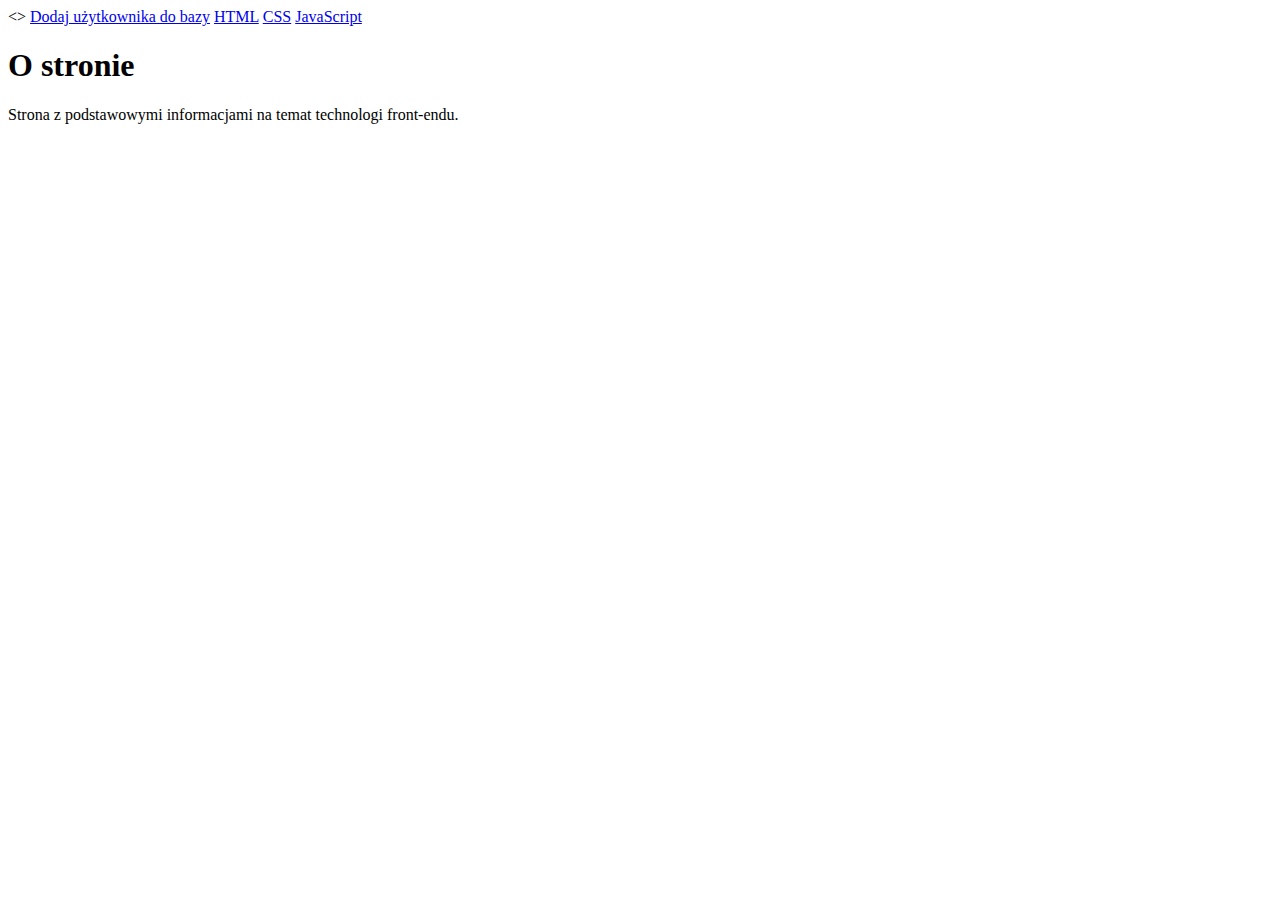
<file: simple-spring-master2/target/classes/templates/index.html>
<!DOCTYPE html>
<html lang="pl">
<head>
    <meta charset="UTF-8">
    <title>Strona o HTML</title>
    <meta name="description" content="Podstawowe informacje o HTML, CSS i JS">
    <meta name="keywords" content="html, css, javascript, sda, tarr">
</head>
<body>
<header>
    <>
        <a href="/add-user">Dodaj użytkownika do bazy</a>
        <a href="start_html.html">HTML</a>
        <a href="start_css.html">CSS</a>
        <a href="start_js.html">JavaScript</a>
    </nav>
</header>
<main>
    <article>
        <H1>O stronie</H1>
        <p>Strona z podstawowymi informacjami na temat technologi front-endu.</p>
    </article>
</main>
<footer>

</footer>
</body>
</html>
</file>
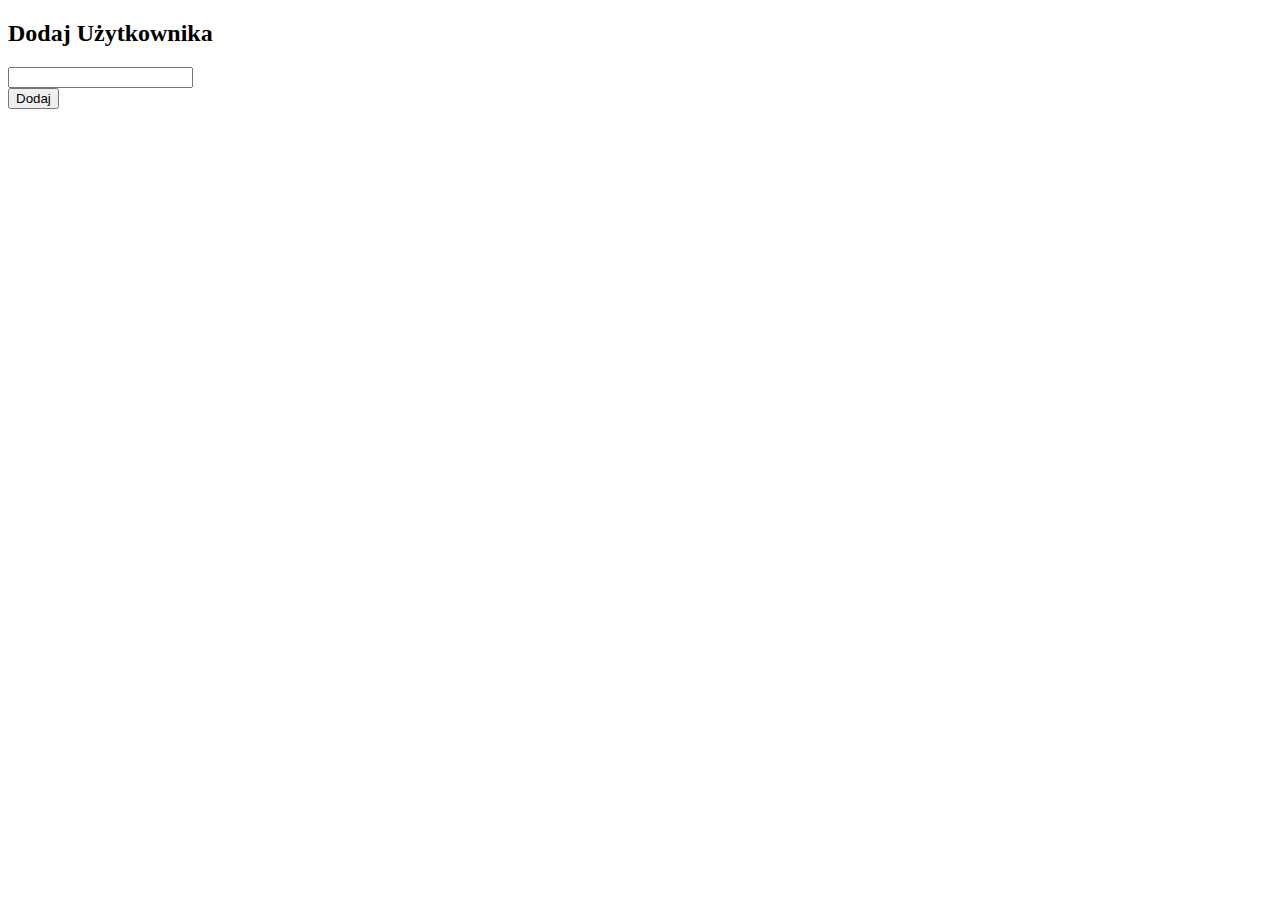
<file: simple-spring-master/target/classes/templates/createUserForm.html>
<!DOCTYPE html>
<html lang="en">
<head>
    <meta charset="UTF-8">
    <title>Title</title>
</head>
<body>
<h2>Dodaj Użytkownika</h2>
<form action="/add-user" method="post">
    <input type="text" name="name"><br>
    <input type="submit" value="Dodaj">

</form>

</body>
</html>
</file>
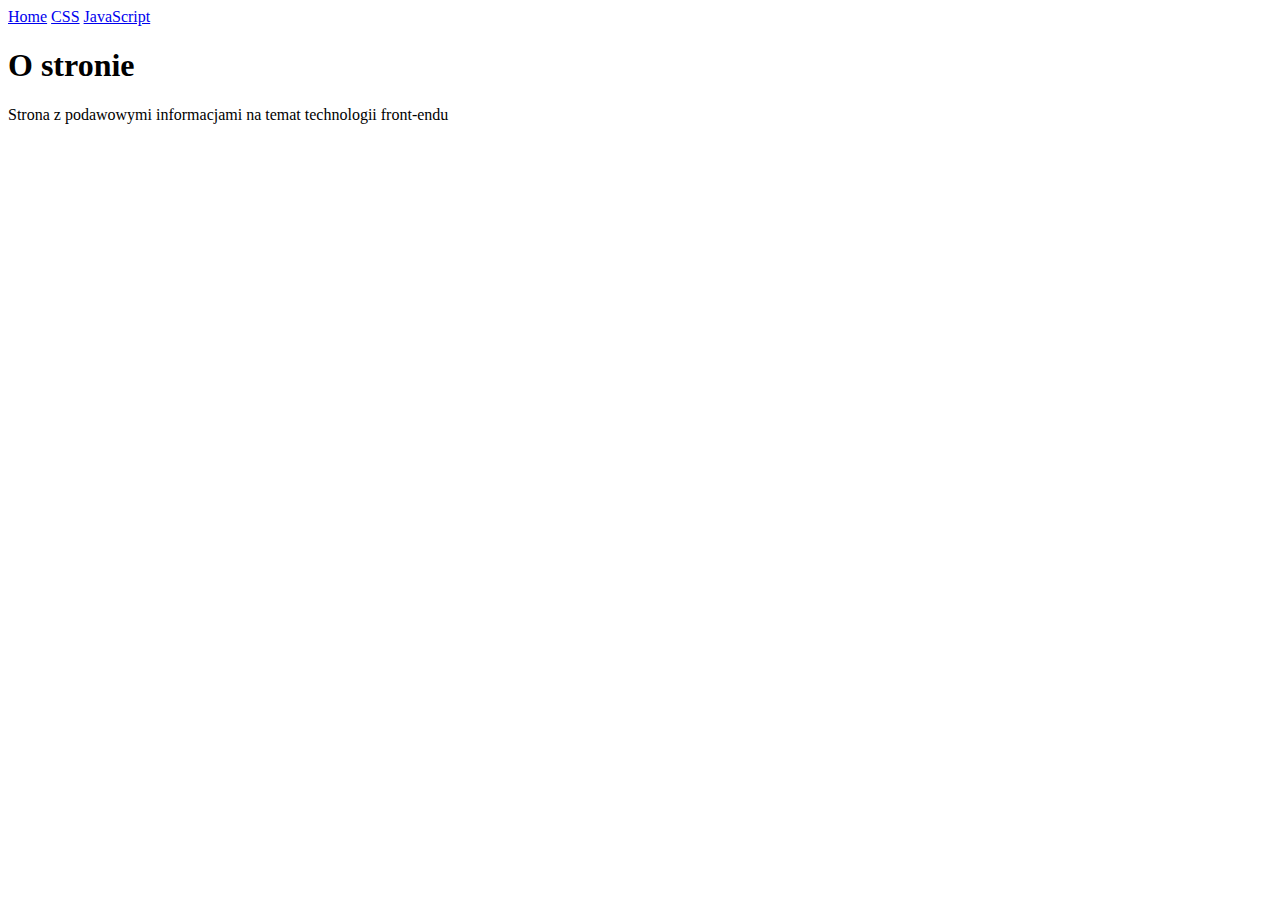
<file: simple-spring-master/target/classes/templates/start_css.html>
<!DOCTYPE html>
<html lang="pl">
<head>
    <meta charset="UTF-8">
    <title>Strona o HTML</title>
    <meta name=""description" content = "Podstawowe informacje o HTML, CSS i JD">
    <meta name=" keywords content = "html, css, javascript, sda, tarr">

</head>
<body>

<header>
    <nav>
        <a href="index.html">Home</a>
        <a href = "start_css.html">CSS</a>
        <a href = "start_js.html">JavaScript</a>
        <main><article>
            <H1>O stronie</H1>
            <p> Strona z podawowymi informacjami na temat technologii front-endu</p>
        </article>
        </main>
        <footer>

        </footer>

    </nav>
</header>

</body>
</html>
</file>
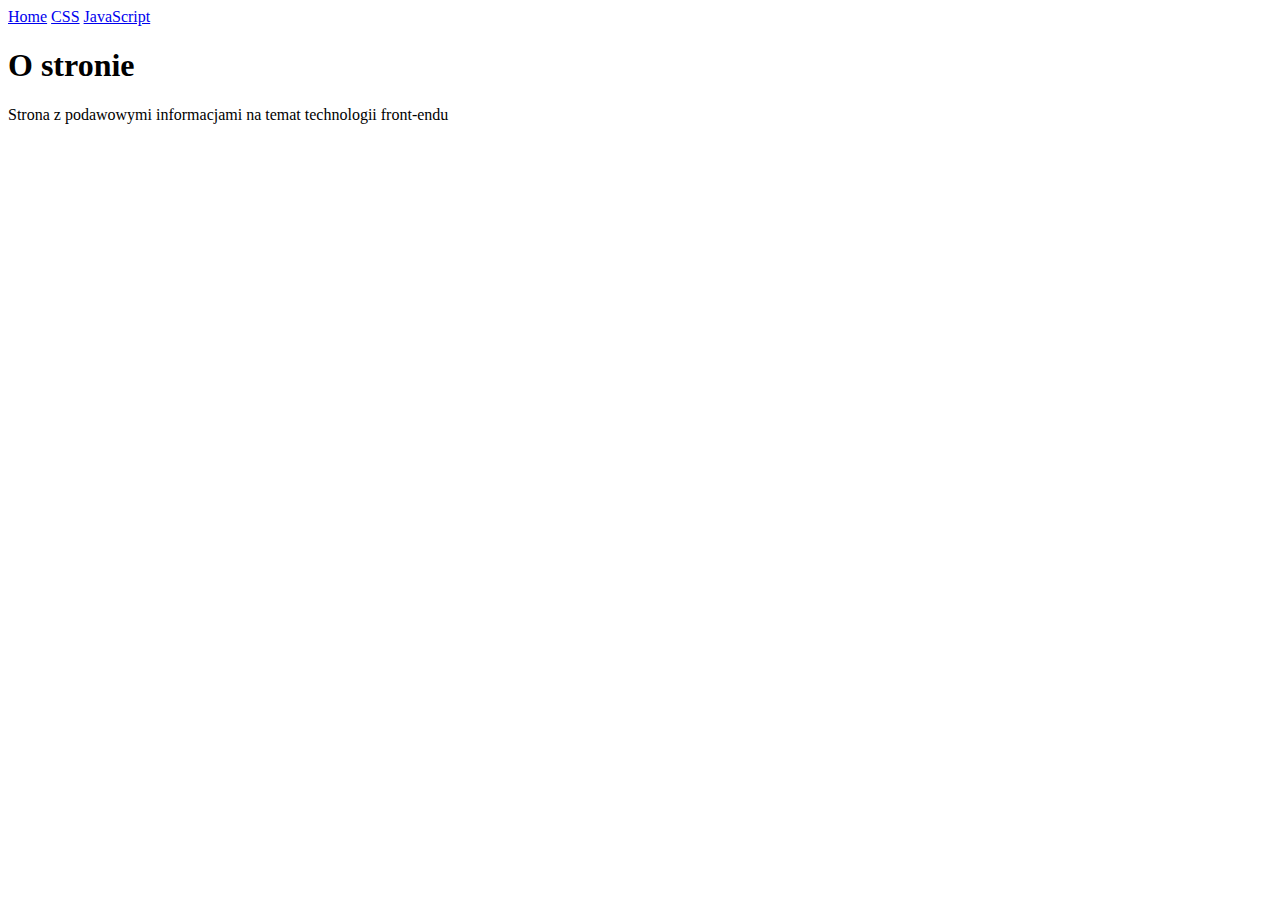
<file: simple-spring-master/target/classes/templates/start_html.html>
<!DOCTYPE html>
<html lang="pl">
<head>
    <meta charset="UTF-8">
    <title>Strona o HTML</title>
    <meta name="description" content = "Podstawowe informacje o HTML, CSS i JD">
    <meta name=" keywords content = "html, css, javascript, sda, tarr">

</head>
<body>

<header>
    <nav>
        <a href="index.html">Home</a>
        <a href = "start_css.html">CSS</a>
        <a href = "start_js.html">JavaScript</a>
        <main><article>
            <H1>O stronie</H1>
            <p> Strona z podawowymi informacjami na temat technologii front-endu</p>
        </article>
        </main>
        <footer>

        </footer>

    </nav>
</header>

</body>
</html>
</file>
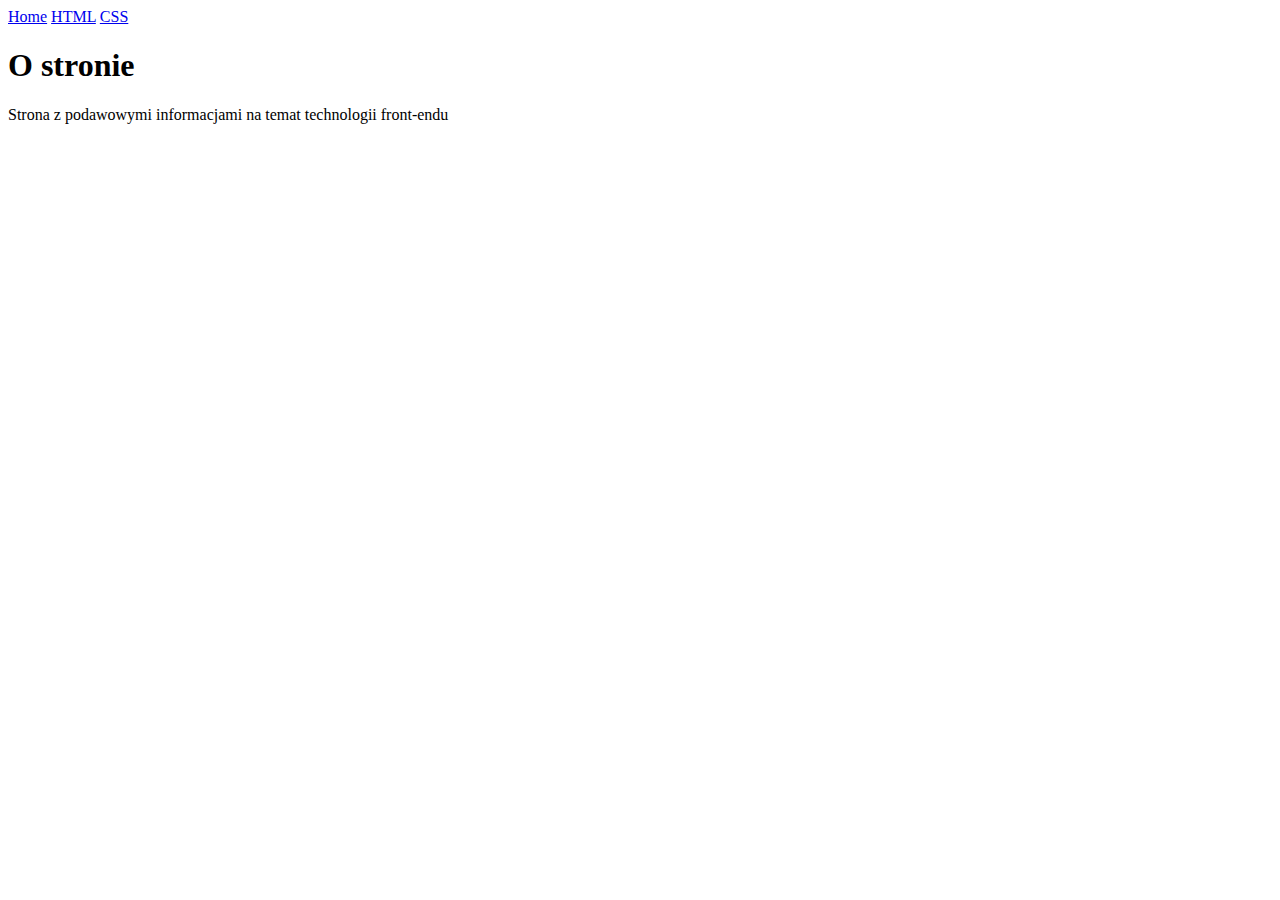
<file: simple-spring-master/target/classes/templates/start_js.html>
<!DOCTYPE html>
<html lang="pl">
<head>
    <meta charset="UTF-8">
    <title>Strona o HTML</title>
    <meta name="description" content = "Podstawowe informacje o HTML, CSS i JD">
    <meta name=" keywords content = "html, css, javascript, sda, tarr">

</head>
<body>

<header>
    <nav>
        <a href="index.html">Home</a>
        <a href = "start_.html">HTML</a>
        <a href = "start_css.css">CSS</a>
        <main><article>
            <H1>O stronie</H1>
            <p> Strona z podawowymi informacjami na temat technologii front-endu</p>
        </article>
        </main>
        <footer>

        </footer>

    </nav>
</header>

</body>
</html>
</file>
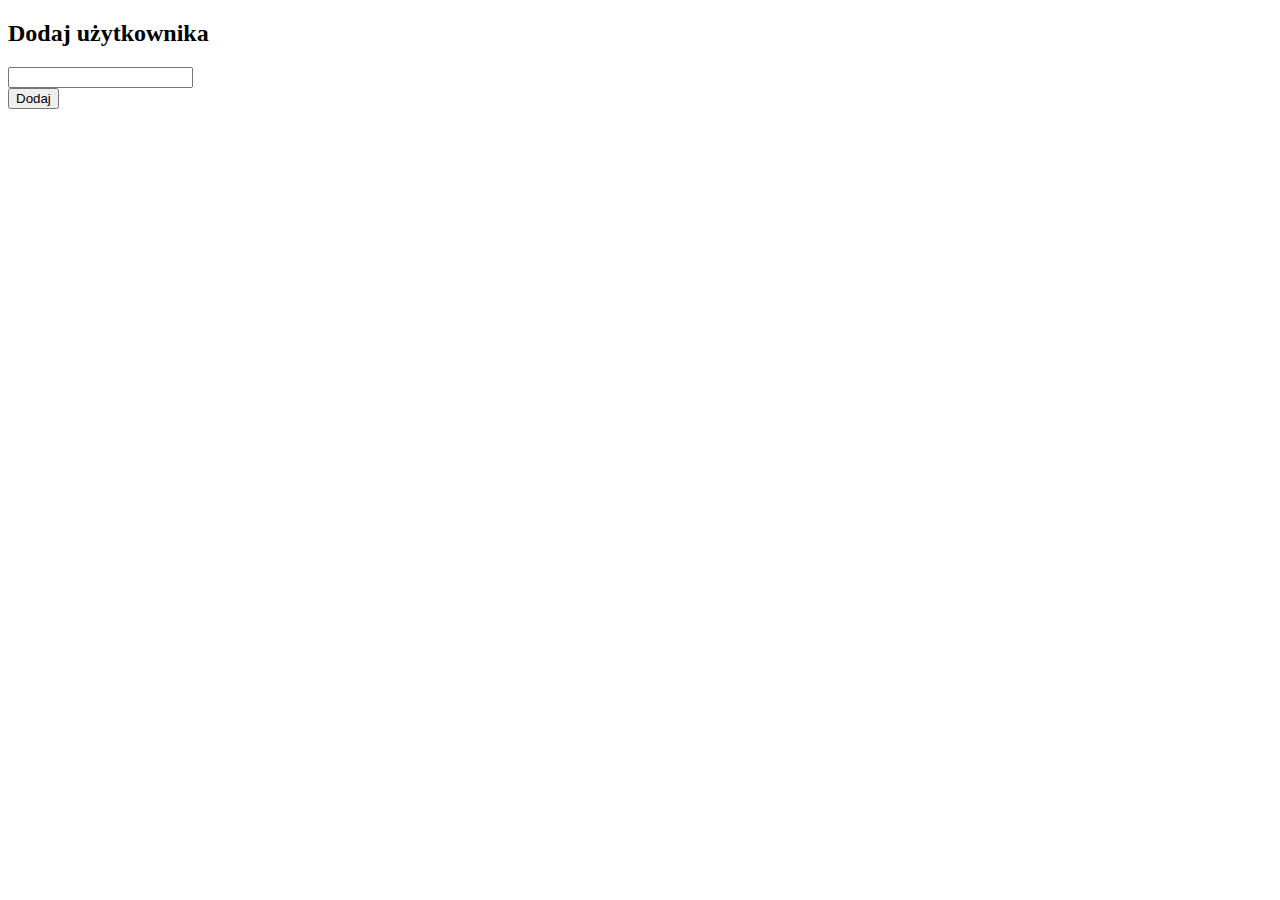
<file: simple-spring-master2/target/classes/templates/createUserForm.html>
<!DOCTYPE html>
<html lang="en">
<head>
    <meta charset="UTF-8">
    <title>Title</title>
</head>
<body>
    <h2>Dodaj użytkownika</h2>
    <form action="/add-user" method="post">
        <input type="text" name="name"><br>
        <input type="submit" value="Dodaj">
    </form>
</body>
</html>
</file>
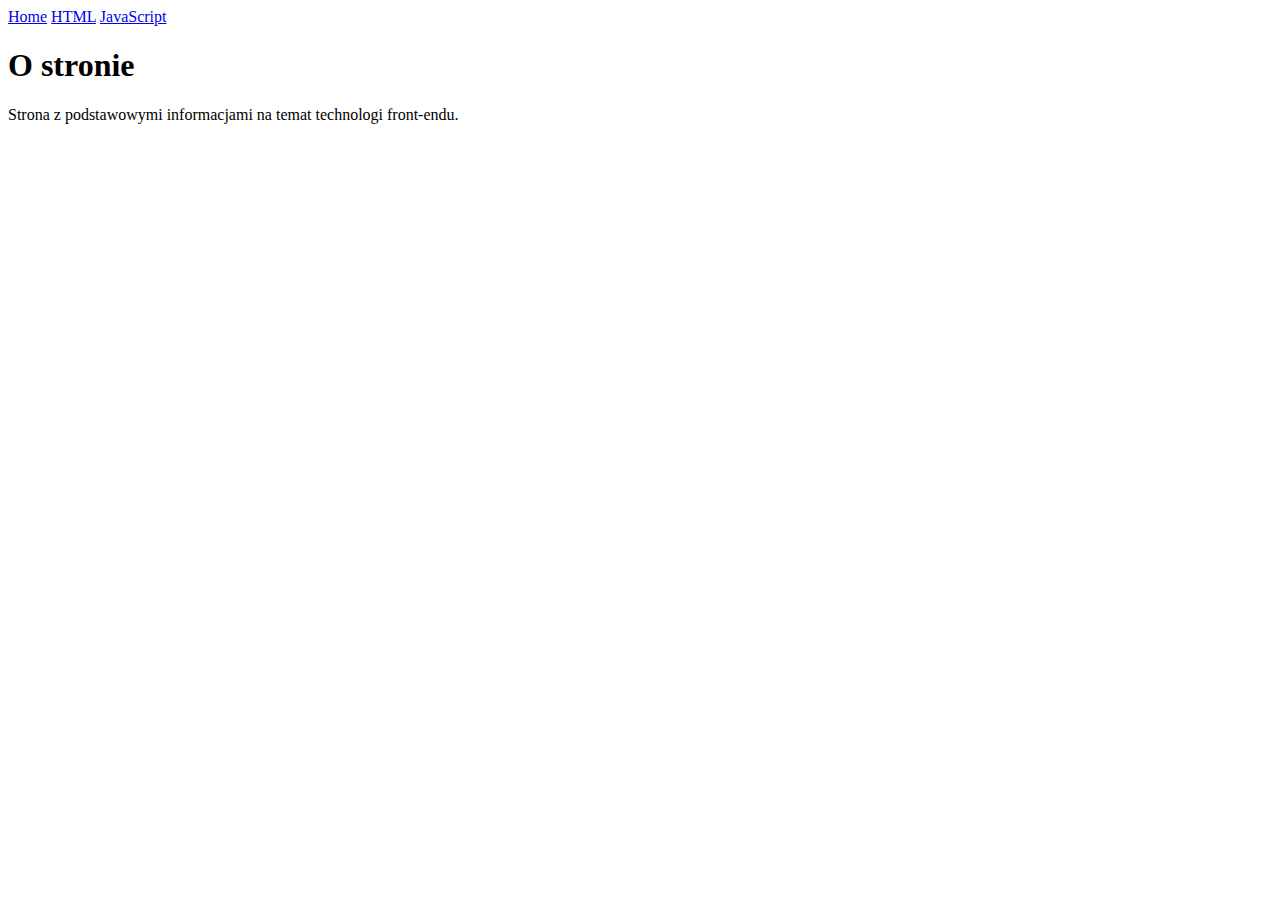
<file: simple-spring-master2/target/classes/templates/start_css.html>
<!DOCTYPE html>
<html lang="pl">
<head>
    <meta charset="UTF-8">
    <title>Strona o HTML</title>
    <meta name="description" content="Podstawowe informacje o HTML, CSS i JS">
    <meta name="keywords" content="html, css, javascript, sda, tarr">
</head>
<body>
<header>
    <nav>
        <a href="index.html">Home</a>
        <a href="start_html.html">HTML</a>
        <a href="start_js.html">JavaScript</a>
    </nav>
</header>
<main>
    <article>
        <H1>O stronie</H1>
        <p>Strona z podstawowymi informacjami na temat technologi front-endu.</p>
    </article>
</main>
<footer>

</footer>
</body>
</html>
</file>
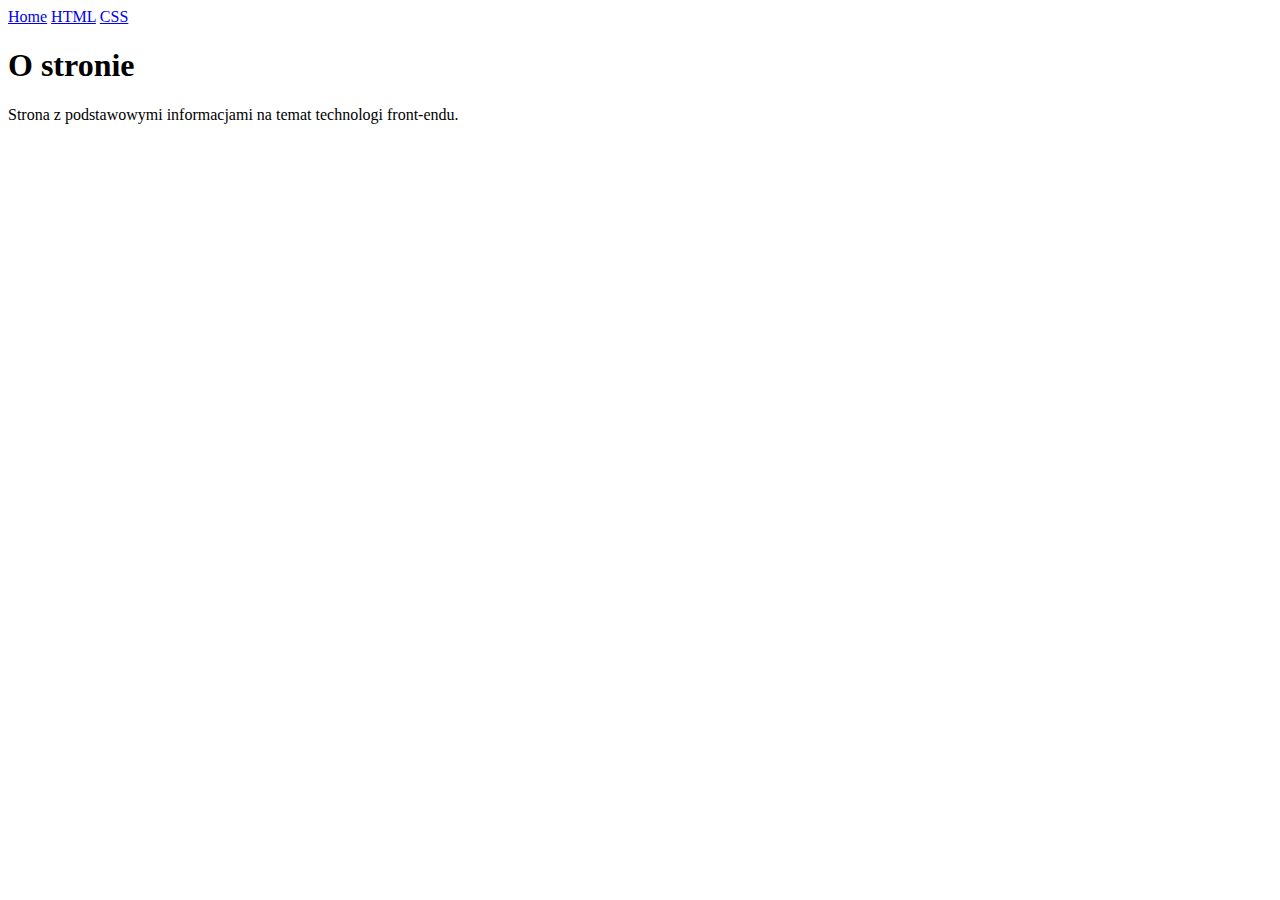
<file: simple-spring-master2/target/classes/templates/start_js.html>
<!DOCTYPE html>
<html lang="pl">
<head>
    <meta charset="UTF-8">
    <title>Strona o HTML</title>
    <meta name="description" content="Podstawowe informacje o HTML, CSS i JS">
    <meta name="keywords" content="html, css, javascript, sda, tarr">
</head>
<body>
<header>
    <nav>
        <a href="index.html">Home</a>
        <a href="start_html.html">HTML</a>
        <a href="start_css.html">CSS</a>
    </nav>
</header>
<main>
    <article>
        <H1>O stronie</H1>
        <p>Strona z podstawowymi informacjami na temat technologi front-endu.</p>
    </article>
</main>
<footer>

</footer>
</body>
</html>
</file>
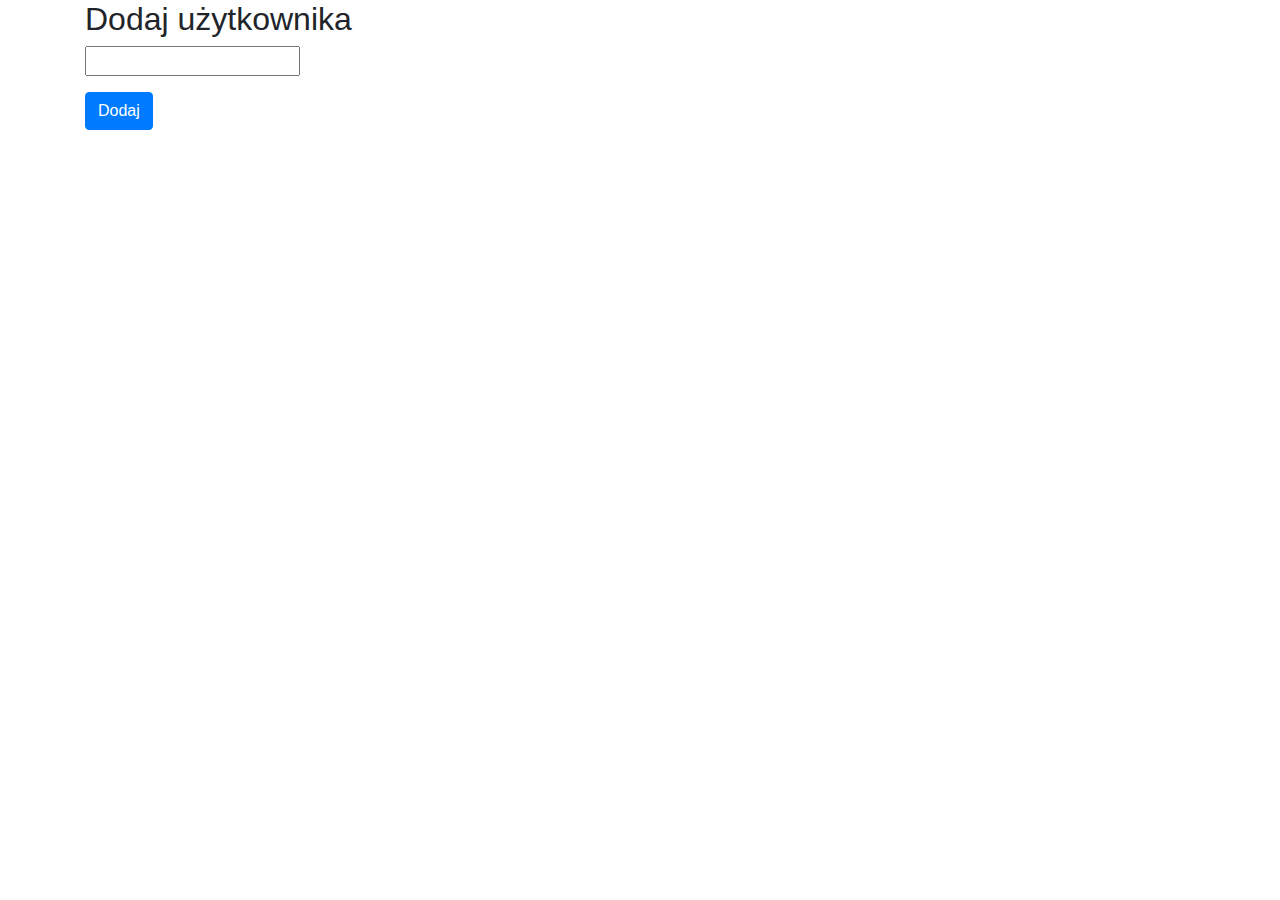
<file: simple-spring-master2/src/main/resources/templates/createUserForm.html>
<!DOCTYPE html>
<html lang="en">
<head>
       <meta charset="UTF-8">
    <title>Title</title>
    <link rel="stylesheet" href="https://stackpath.bootstrapcdn.com/bootstrap/4.5.2/css/bootstrap.min.css" integrity="sha384-JcKb8q3iqJ61gNV9KGb8thSsNjpSL0n8PARn9HuZOnIxN0hoP+VmmDGMN5t9UJ0Z" crossorigin="anonymous">
</head>
<body>
<div class="container tm-2">
    <div class="row">
    <div class ="col-8">
        <h2>Dodaj użytkownika</h2>
        <form action="/add-user" method="post">
            <div class="form-group">
            <input class="for-control" type="text" name="name"><br>
            </div>
        </form>
        <div class="form-group">
            <input class="for-control btn btn-primary" type="submit" value="Dodaj">
        </form>
        </div>
    </div>
    </div>
    <script src="https://code.jquery.com/jquery-3.5.1.slim.min.js" integrity="sha384-DfXdz2htPH0lsSSs5nCTpuj/zy4C+OGpamoFVy38MVBnE+IbbVYUew+OrCXaRkfj" crossorigin="anonymous"></script>
    <script src="https://cdn.jsdelivr.net/npm/popper.js@1.16.1/dist/umd/popper.min.js" integrity="sha384-9/reFTGAW83EW2RDu2S0VKaIzap3H66lZH81PoYlFhbGU+6BZp6G7niu735Sk7lN" crossorigin="anonymous"></script>
    <script src="https://stackpath.bootstrapcdn.com/bootstrap/4.5.2/js/bootstrap.min.js" integrity="sha384-B4gt1jrGC7Jh4AgTPSdUtOBvfO8shuf57BaghqFfPlYxofvL8/KUEfYiJOMMV+rV" crossorigin="anonymous"></script>
</body>
</html>
</file>
